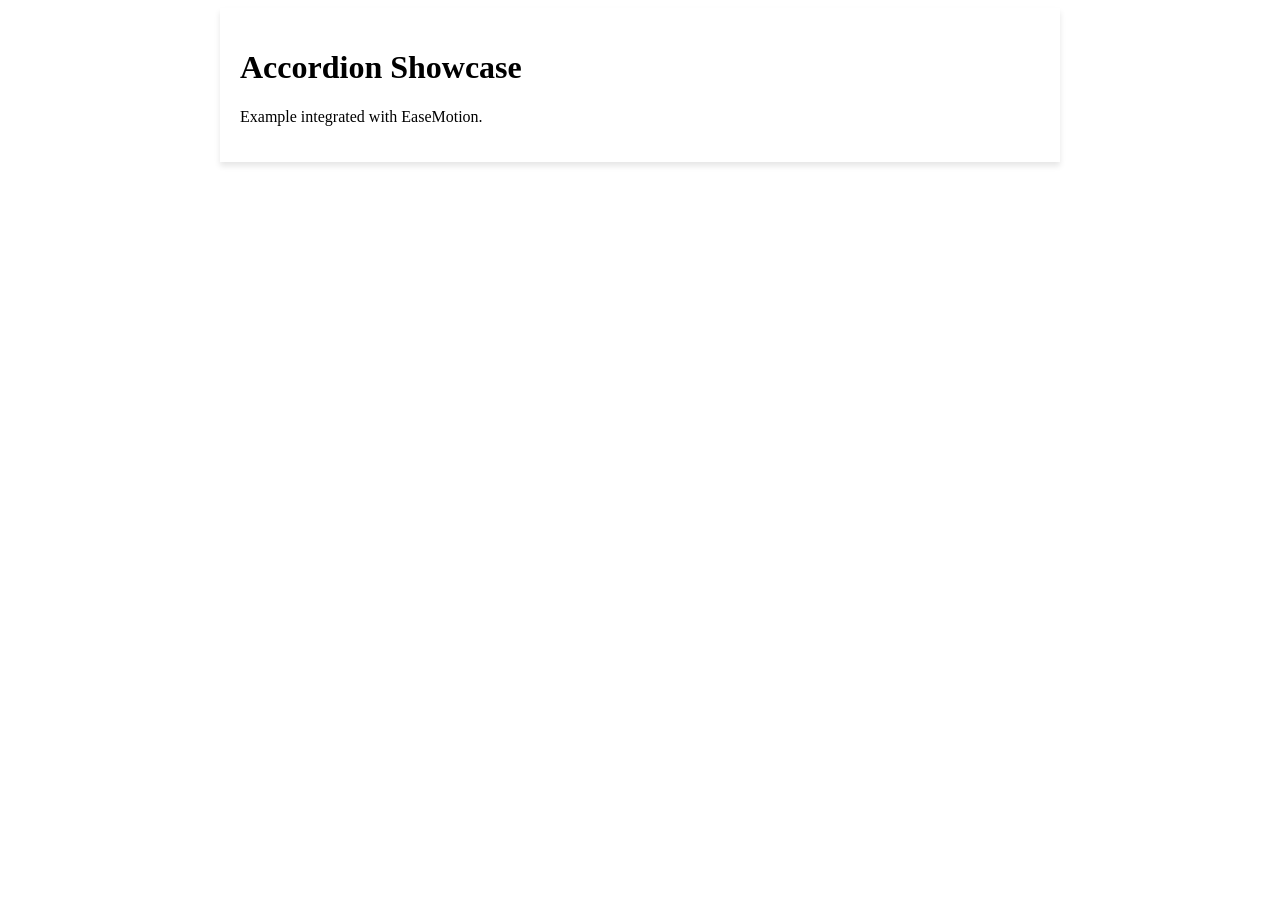
<file: submissions/docs/accordion-showcase-ai/demo.html>
<!DOCTYPE html>
<html lang="en">
<head>
    <meta charset="UTF-8">
    <title>Showcase: Accordion</title>
    <link rel="stylesheet" href="style.css">
</head>
<body>
    <div class="showcase-container ease-zoomin">
        <header><h1>Accordion Showcase</h1></header>
        <main><p>Example integrated with EaseMotion.</p></main>
    </div>
</body>
</html>
</file>
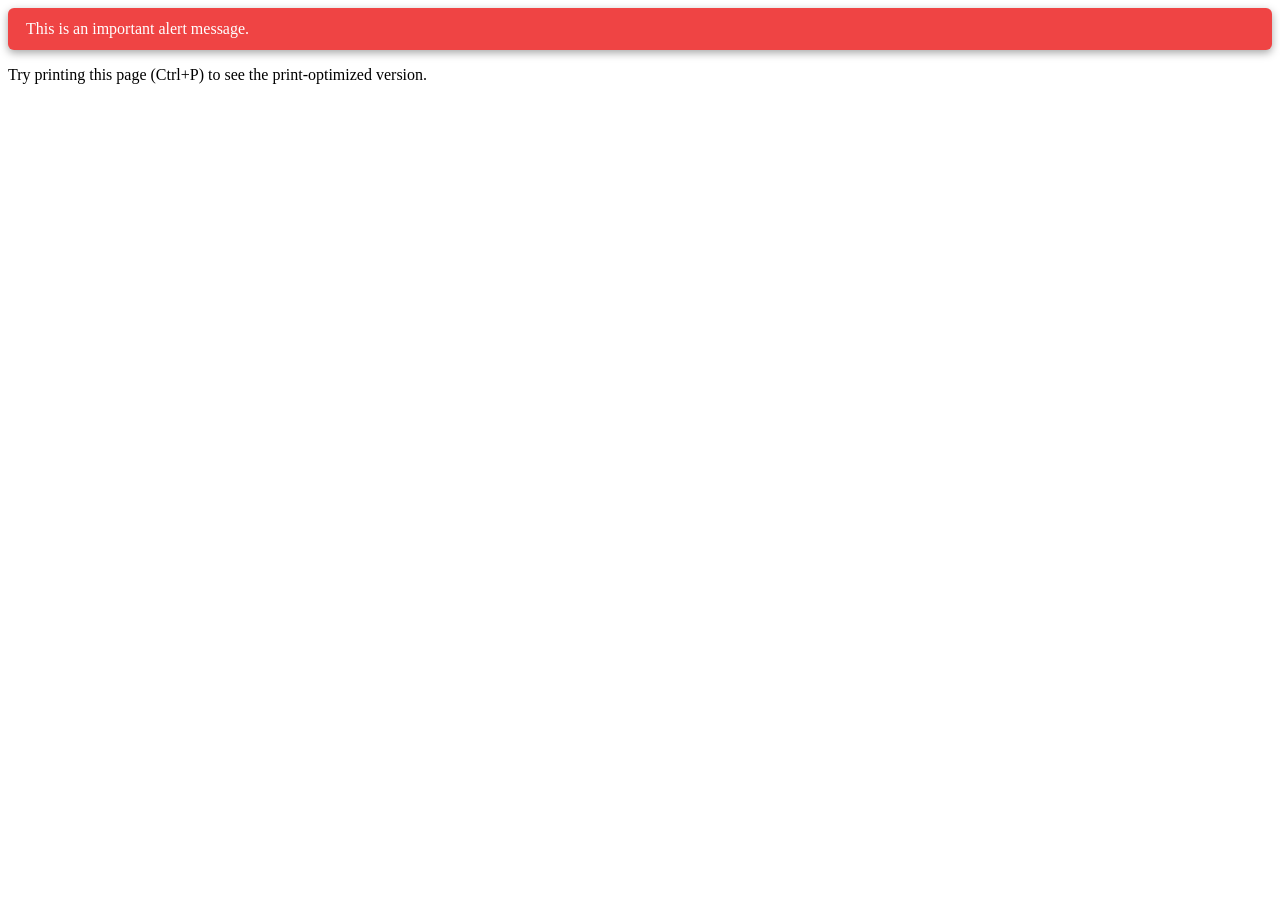
<file: submissions/docs/alert-print-optimization-sap/demo.html>
<!DOCTYPE html>
<html lang="en">
<head>
  <meta charset="UTF-8">
  <title>Alert Print Optimization Demo</title>
  <link rel="stylesheet" href="style.css">
</head>
<body>
  <div class="alert">This is an important alert message.</div>
  <p>Try printing this page (Ctrl+P) to see the print-optimized version.</p>
</body>
</html>
</file>
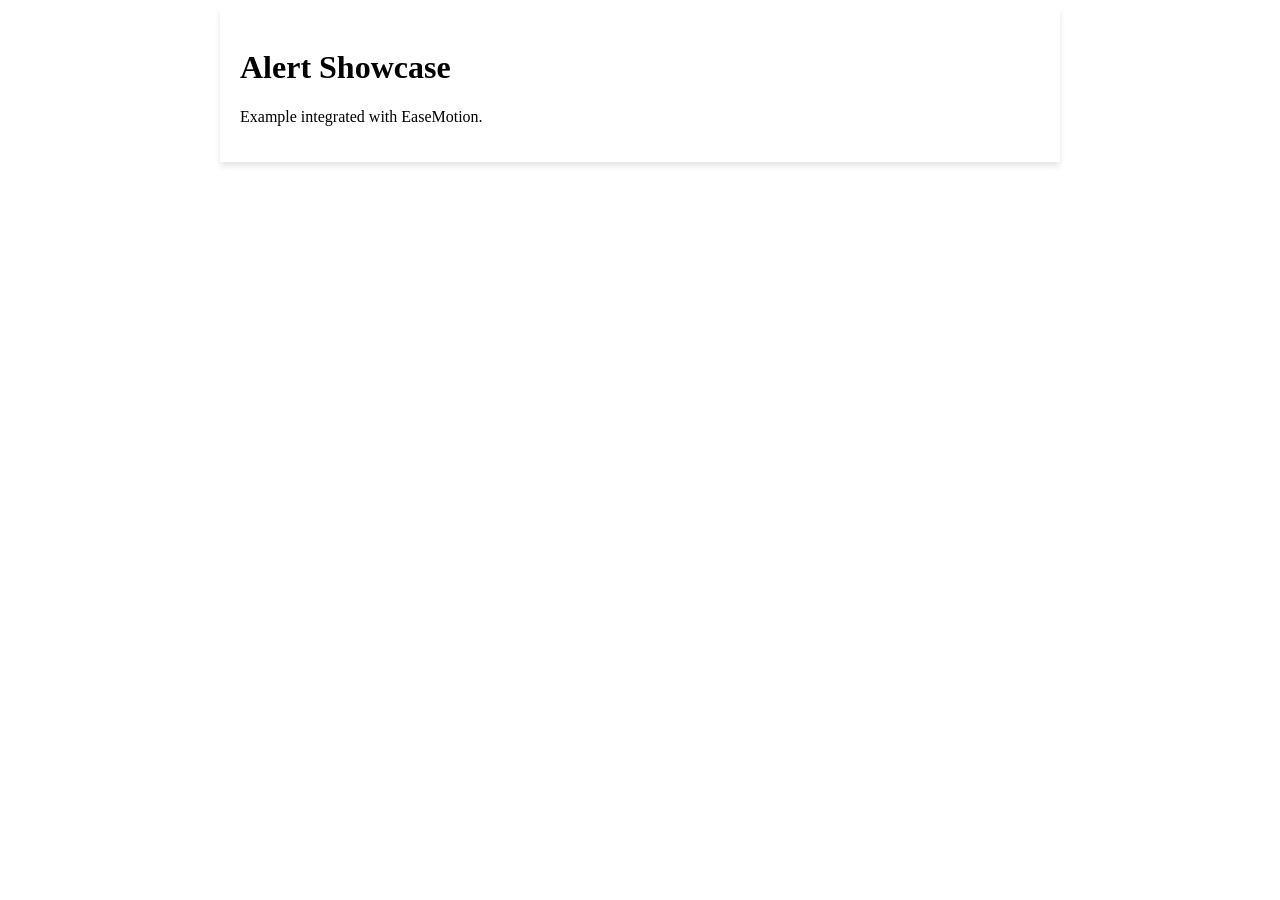
<file: submissions/docs/alert-showcase-ai/demo.html>
<!DOCTYPE html>
<html lang="en">
<head>
    <meta charset="UTF-8">
    <title>Showcase: Alert</title>
    <link rel="stylesheet" href="style.css">
</head>
<body>
    <div class="showcase-container ease-slidedown">
        <header><h1>Alert Showcase</h1></header>
        <main><p>Example integrated with EaseMotion.</p></main>
    </div>
</body>
</html>
</file>
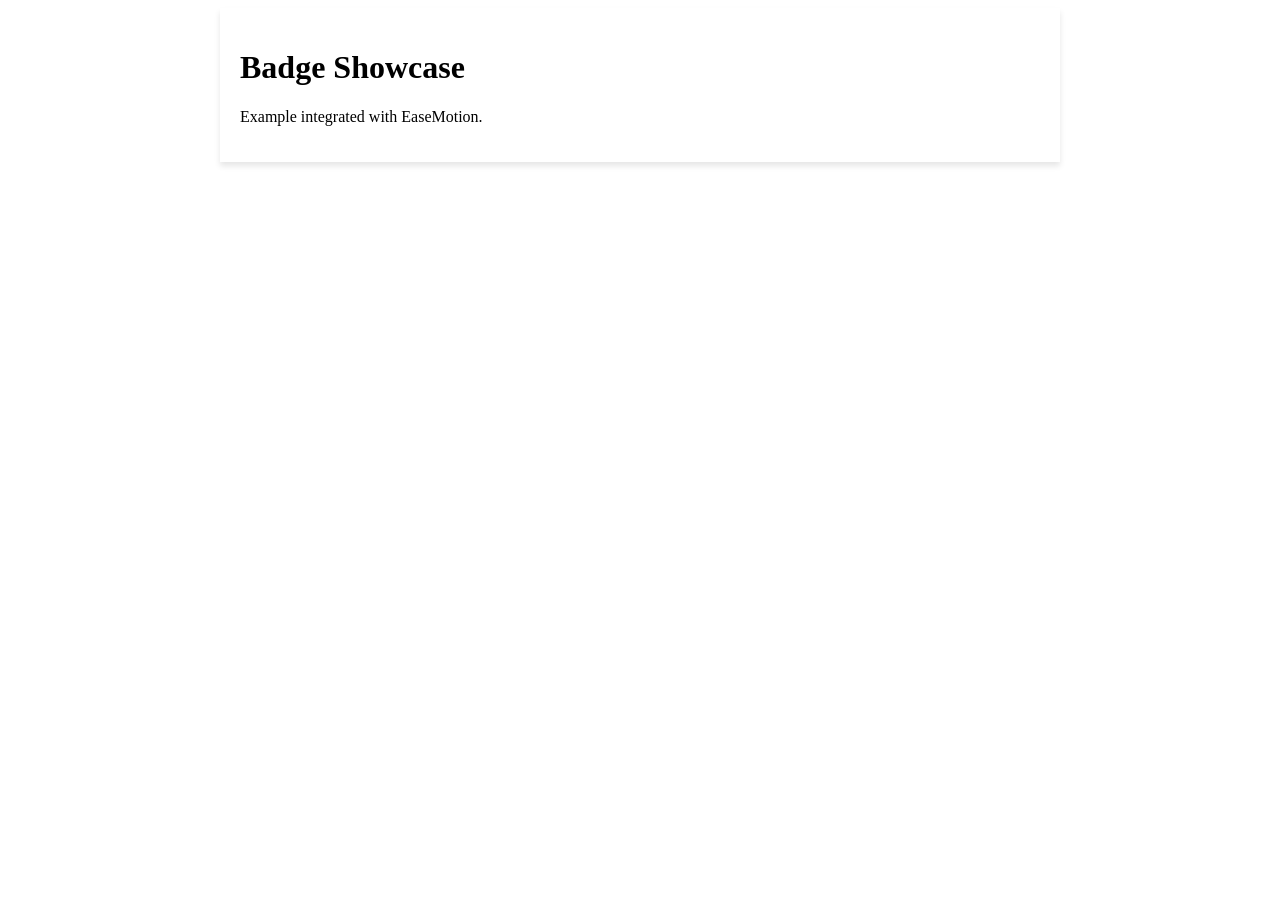
<file: submissions/docs/badge-showcase-ai/demo.html>
<!DOCTYPE html>
<html lang="en">
<head>
    <meta charset="UTF-8">
    <title>Showcase: Badge</title>
    <link rel="stylesheet" href="style.css">
</head>
<body>
    <div class="showcase-container ease-drop">
        <header><h1>Badge Showcase</h1></header>
        <main><p>Example integrated with EaseMotion.</p></main>
    </div>
</body>
</html>
</file>
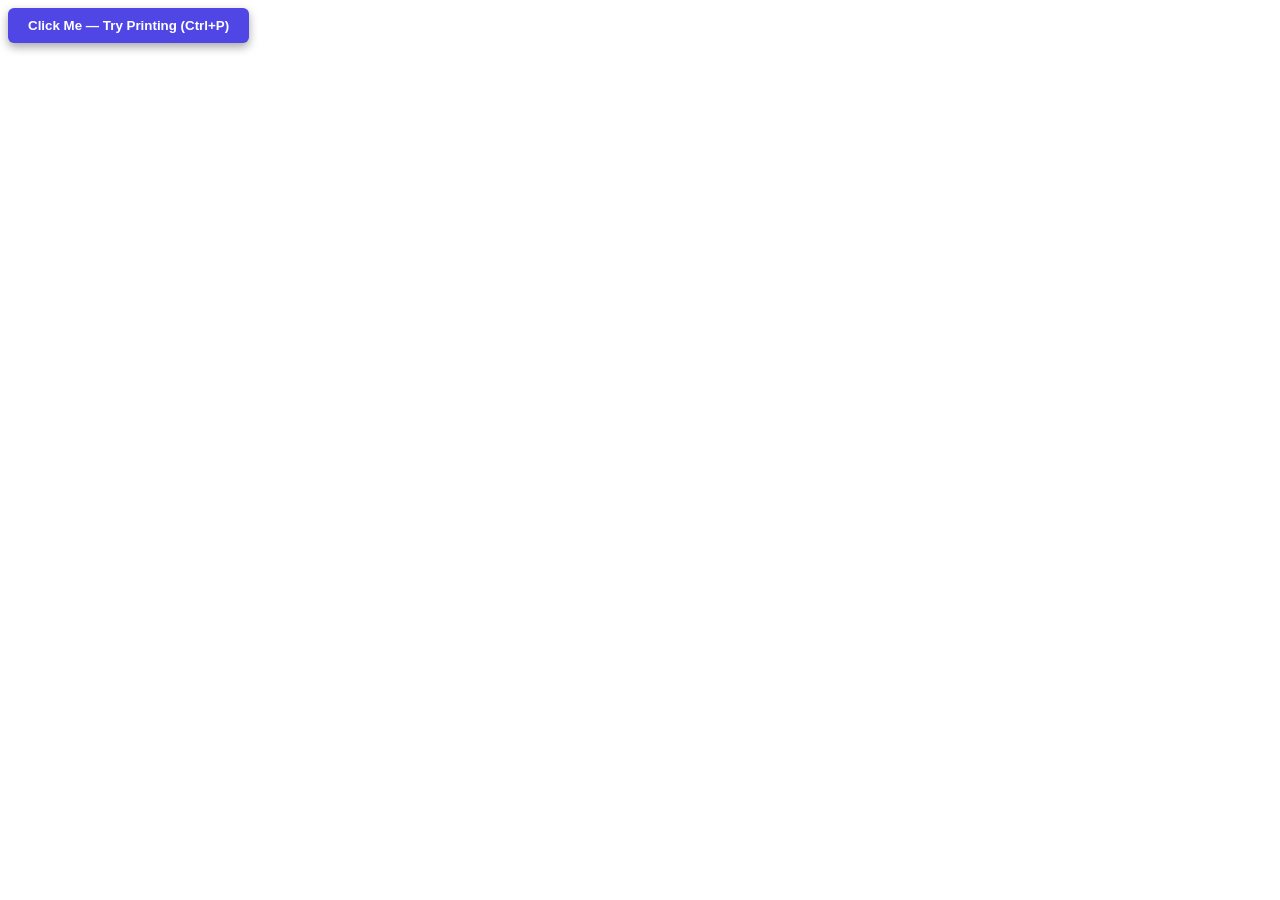
<file: submissions/docs/button-print-optimization-sap/demo.html>
<!DOCTYPE html>
<html lang="en">
<head>
  <meta charset="UTF-8">
  <title>Button Print Optimization Demo</title>
  <link rel="stylesheet" href="style.css">
</head>
<body>
  <button class="button">Click Me — Try Printing (Ctrl+P)</button>
</body>
</html>
</file>
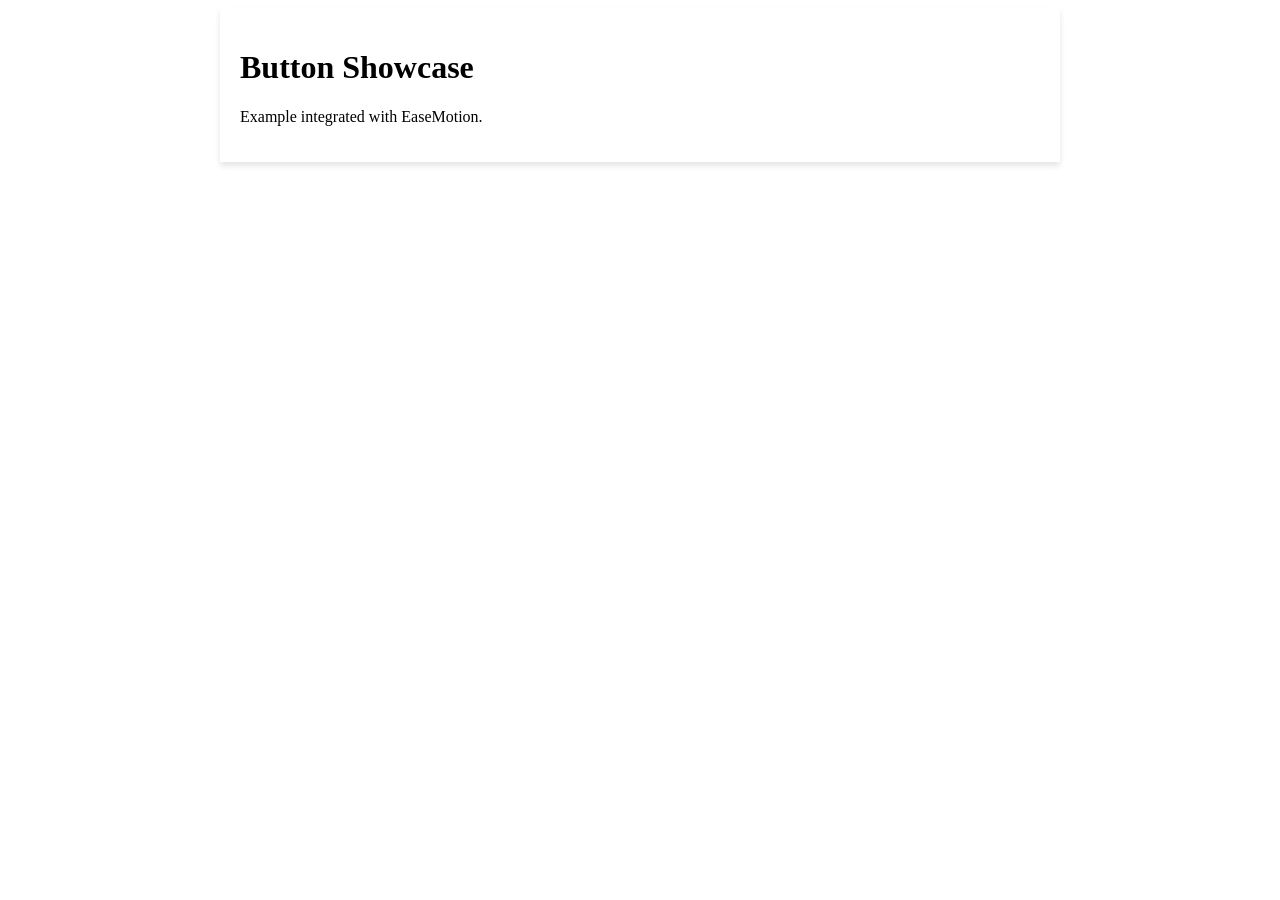
<file: submissions/docs/button-showcase-ai/demo.html>
<!DOCTYPE html>
<html lang="en">
<head>
    <meta charset="UTF-8">
    <title>Showcase: Button</title>
    <link rel="stylesheet" href="style.css">
</head>
<body>
    <div class="showcase-container ease-fadein">
        <header><h1>Button Showcase</h1></header>
        <main><p>Example integrated with EaseMotion.</p></main>
    </div>
</body>
</html>
</file>
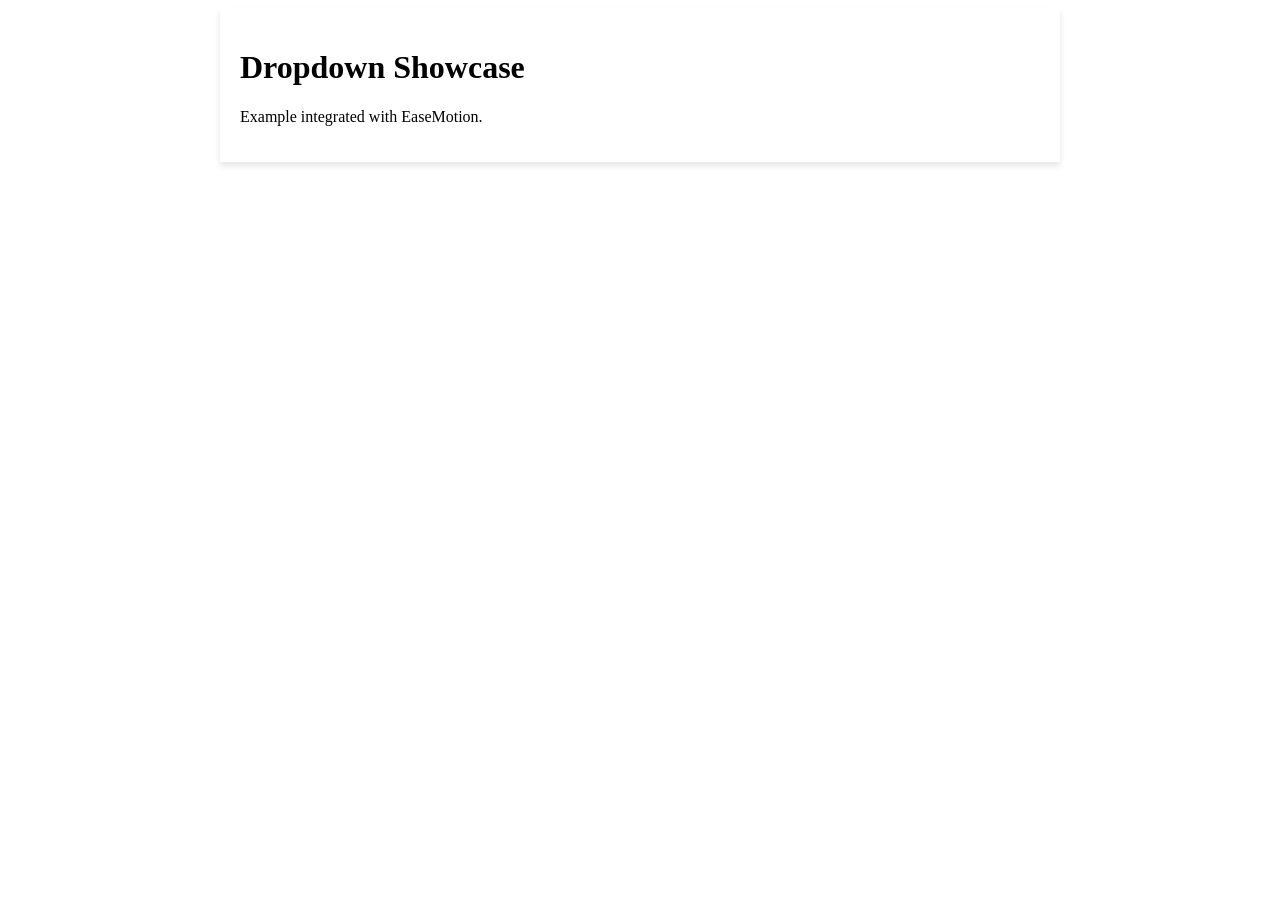
<file: submissions/docs/dropdown-showcase-ai/demo.html>
<!DOCTYPE html>
<html lang="en">
<head>
    <meta charset="UTF-8">
    <title>Showcase: Dropdown</title>
    <link rel="stylesheet" href="style.css">
</head>
<body>
    <div class="showcase-container ease-fadeout">
        <header><h1>Dropdown Showcase</h1></header>
        <main><p>Example integrated with EaseMotion.</p></main>
    </div>
</body>
</html>
</file>
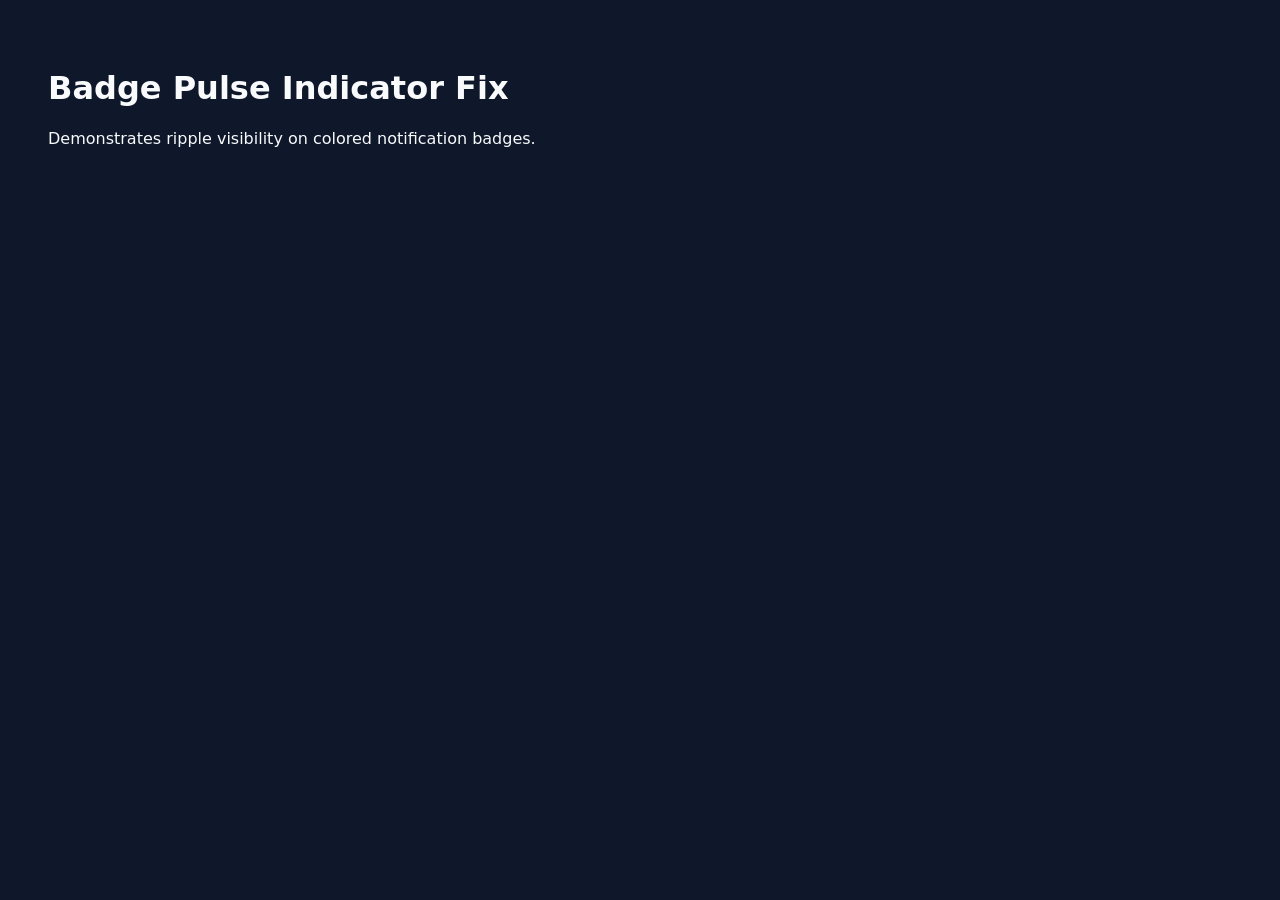
<file: submissions/docs/fix-badge-pulse-visibility/demo.html>
<!DOCTYPE html>
<html lang="en">
<head>
  <meta charset="UTF-8">
  <title>Badge Pulse Showcase</title>
  <link rel="stylesheet" href="style.css">
</head>
<body>
  <div class="showcase-container">
    <h1>Badge Pulse Indicator Fix</h1>
    <p>Demonstrates ripple visibility on colored notification badges.</p>
  </div>
</body>
</html>
</file>
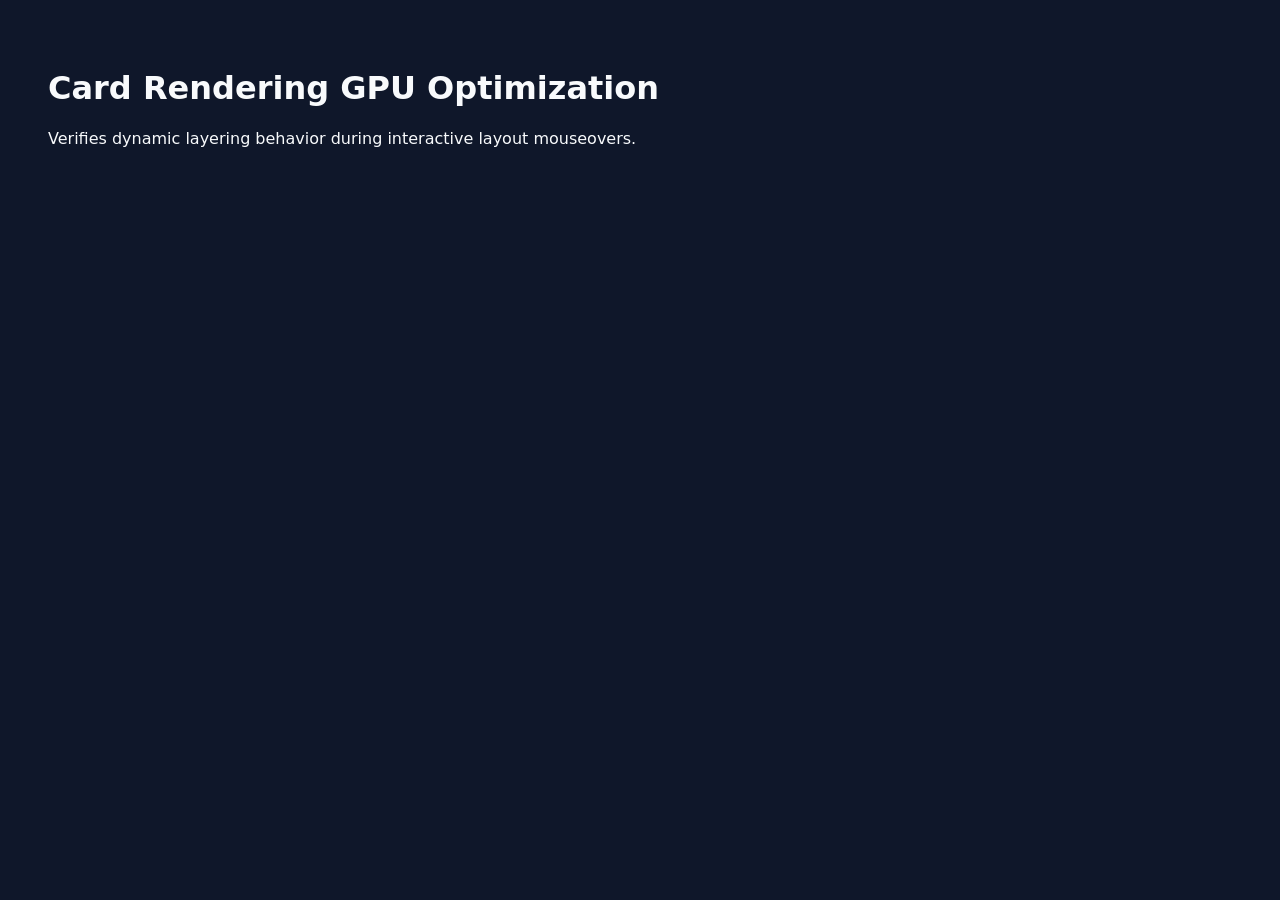
<file: submissions/docs/fix-cards-will-change-memory/demo.html>
<!DOCTYPE html>
<html lang="en">
<head>
  <meta charset="UTF-8">
  <title>Card Performance Showcase</title>
  <link rel="stylesheet" href="style.css">
</head>
<body>
  <div class="showcase-container">
    <h1>Card Rendering GPU Optimization</h1>
    <p>Verifies dynamic layering behavior during interactive layout mouseovers.</p>
  </div>
</body>
</html>
</file>
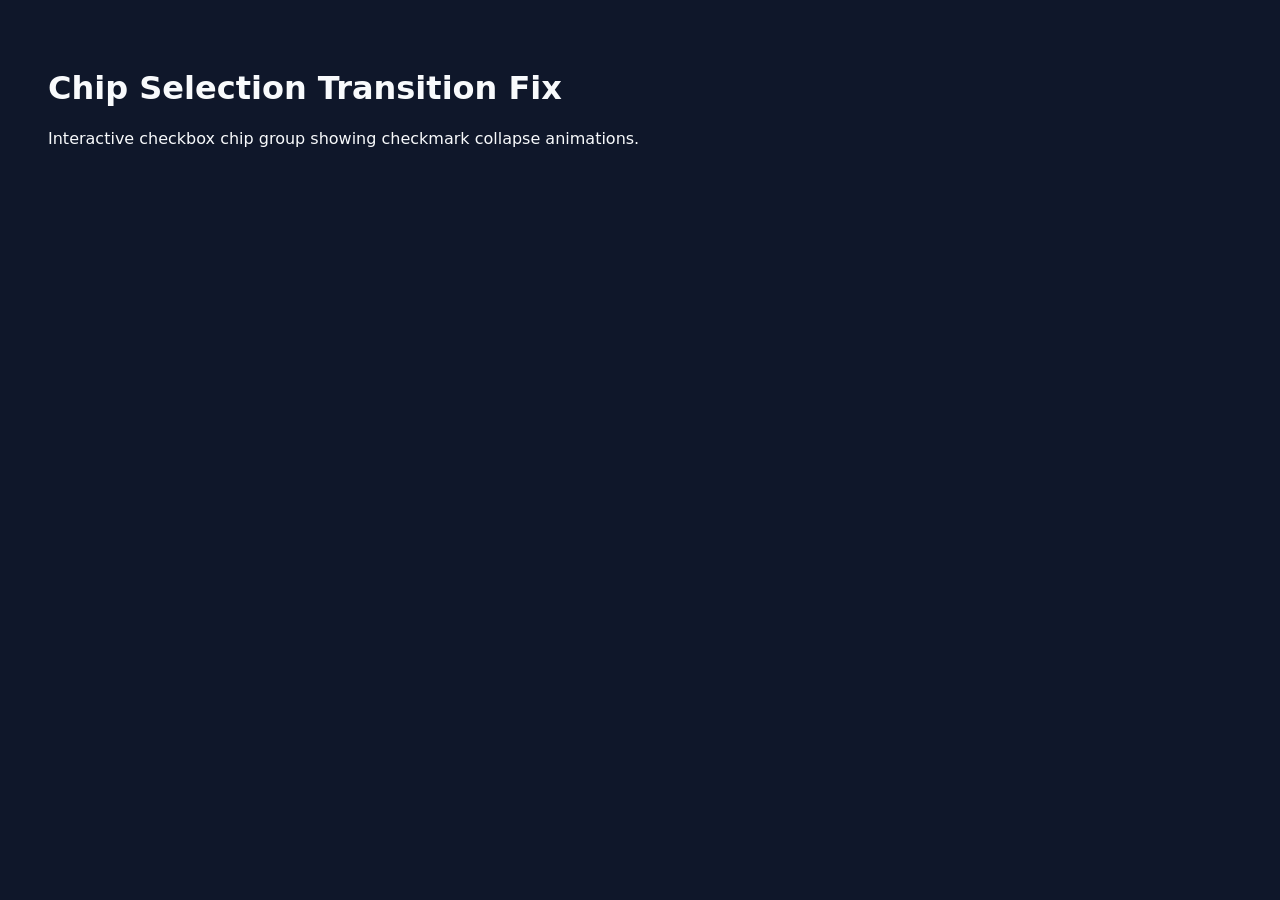
<file: submissions/docs/fix-chip-checkmark-transition/demo.html>
<!DOCTYPE html>
<html lang="en">
<head>
  <meta charset="UTF-8">
  <title>Chip Transition Showcase</title>
  <link rel="stylesheet" href="style.css">
</head>
<body>
  <div class="showcase-container">
    <h1>Chip Selection Transition Fix</h1>
    <p>Interactive checkbox chip group showing checkmark collapse animations.</p>
  </div>
</body>
</html>
</file>
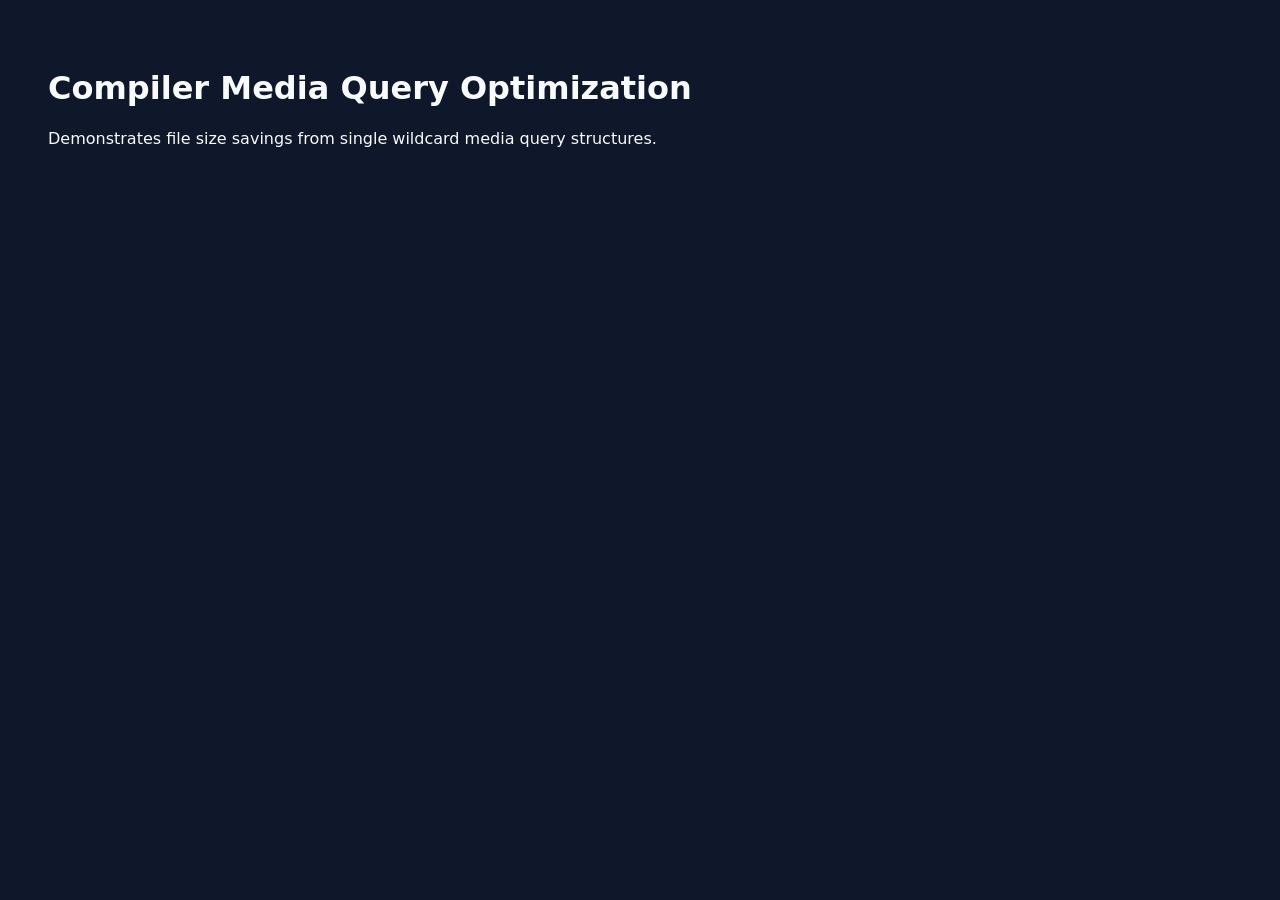
<file: submissions/docs/fix-compiler-keyframes-media-query-duplication/demo.html>
<!DOCTYPE html>
<html lang="en">
<head>
  <meta charset="UTF-8">
  <title>Media Query Duplication Showcase</title>
  <link rel="stylesheet" href="style.css">
</head>
<body>
  <div class="showcase-container">
    <h1>Compiler Media Query Optimization</h1>
    <p>Demonstrates file size savings from single wildcard media query structures.</p>
  </div>
</body>
</html>
</file>
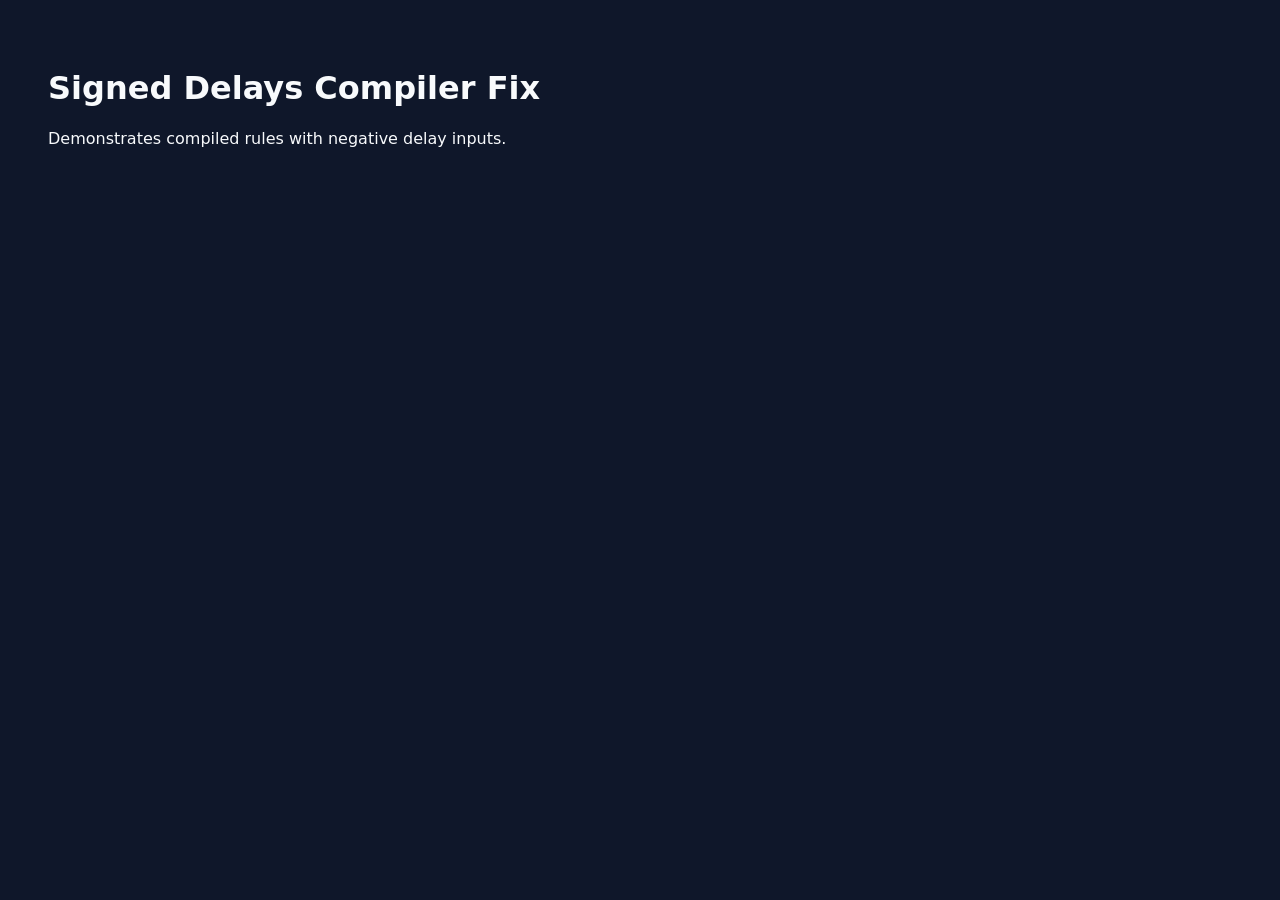
<file: submissions/docs/fix-compiler-negative-delays/demo.html>
<!DOCTYPE html>
<html lang="en">
<head>
  <meta charset="UTF-8">
  <title>Negative Delays Showcase</title>
  <link rel="stylesheet" href="style.css">
</head>
<body>
  <div class="showcase-container">
    <h1>Signed Delays Compiler Fix</h1>
    <p>Demonstrates compiled rules with negative delay inputs.</p>
  </div>
</body>
</html>
</file>
<file: submissions/docs/accordion-showcase-ai/style.css>
/* Showcase Styles */
.showcase-container {
    max-width: 800px;
    margin: 0 auto;
    padding: 20px;
    box-shadow: 0 4px 6px rgba(0,0,0,0.1);
}
</file>
<file: submissions/docs/alert-print-optimization-sap/style.css>
.alert {
  background: #ef4444;
  color: #fff;
  box-shadow: 0 3px 8px rgba(0, 0, 0, 0.35);
  border-radius: 6px;
  padding: 12px 18px;
  font-weight: 500;
}

@media print {
  .alert {
    background: transparent !important;
    color: #000 !important;
    box-shadow: none !important;
    border: 1px solid #000 !important;
  }
}
</file>
<file: submissions/docs/alert-showcase-ai/style.css>
/* Showcase Styles */
.showcase-container {
    max-width: 800px;
    margin: 0 auto;
    padding: 20px;
    box-shadow: 0 4px 6px rgba(0,0,0,0.1);
}
</file>
<file: submissions/docs/badge-showcase-ai/style.css>
/* Showcase Styles */
.showcase-container {
    max-width: 800px;
    margin: 0 auto;
    padding: 20px;
    box-shadow: 0 4px 6px rgba(0,0,0,0.1);
}
</file>
<file: submissions/docs/button-print-optimization-sap/style.css>
.button {
  background: #4f46e5;
  color: #fff;
  box-shadow: 0 4px 10px rgba(0, 0, 0, 0.35);
  border: none;
  border-radius: 6px;
  padding: 10px 20px;
  font-weight: 600;
}

@media print {
  .button {
    background: transparent !important;
    color: #000 !important;
    box-shadow: none !important;
    border: 1px solid #000 !important;
  }
}
</file>
<file: submissions/docs/button-showcase-ai/style.css>
/* Showcase Styles */
.showcase-container {
    max-width: 800px;
    margin: 0 auto;
    padding: 20px;
    box-shadow: 0 4px 6px rgba(0,0,0,0.1);
}
</file>
<file: submissions/docs/dropdown-showcase-ai/style.css>
/* Showcase Styles */
.showcase-container {
    max-width: 800px;
    margin: 0 auto;
    padding: 20px;
    box-shadow: 0 4px 6px rgba(0,0,0,0.1);
}
</file>
<file: submissions/docs/fix-badge-pulse-visibility/style.css>
body {
  padding: 40px;
  background-color: #0f172a;
  color: #f8fafc;
  font-family: system-ui, sans-serif;
}
</file>
<file: submissions/docs/fix-cards-will-change-memory/style.css>
body {
  padding: 40px;
  background-color: #0f172a;
  color: #f8fafc;
  font-family: system-ui, sans-serif;
}
</file>
<file: submissions/docs/fix-chip-checkmark-transition/style.css>
body {
  padding: 40px;
  background-color: #0f172a;
  color: #f8fafc;
  font-family: system-ui, sans-serif;
}
</file>
<file: submissions/docs/fix-compiler-keyframes-media-query-duplication/style.css>
body {
  padding: 40px;
  background-color: #0f172a;
  color: #f8fafc;
  font-family: system-ui, sans-serif;
}
</file>
<file: submissions/docs/fix-compiler-negative-delays/style.css>
body {
  padding: 40px;
  background-color: #0f172a;
  color: #f8fafc;
  font-family: system-ui, sans-serif;
}
</file>
